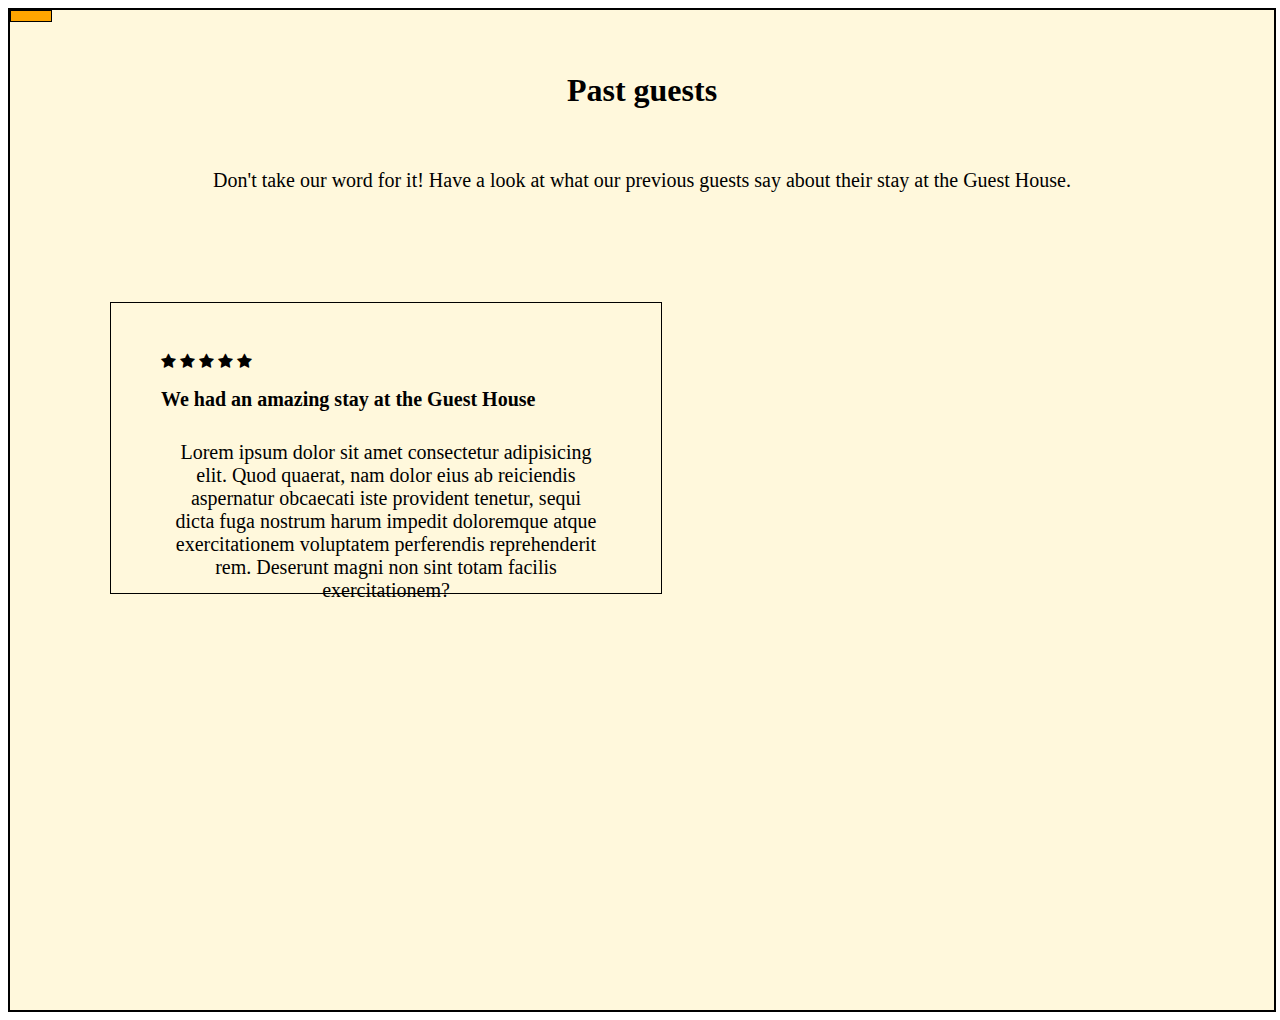
<file: lesson2oy-5/lesson5/index.html>
<!DOCTYPE html>
<html lang="en">
<head>
    <meta charset="UTF-8">
    <meta name="viewport" content="width=device-width, initial-scale=1.0">
    <link rel="stylesheet" href="style.css">
    <link rel="stylesheet" href="https://cdnjs.cloudflare.com/ajax/libs/font-awesome/4.7.0/css/font-awesome.min.css">
    <title>Document</title>
</head>
<body>

    <div class="container">
        <div class="text">

            <div class="box1"></div>
            <h1>Past guests</h1>
           <p> Don't take our word for it! Have a look at what our previous guests say about their stay at the Guest House.
            </p>
        </div>
        <div class="box">
            <div class="star">
                <span class="fa fa-star checked"></span>
                <span class="fa fa-star checked"></span>
                <span class="fa fa-star checked"></span>
                <span class="fa fa-star checked"></span>
                <span class="fa fa-star checked"></span>
            </div>
            <H2></H2>
        <div class="text1">
            <h2>We had an amazing stay at the Guest House</h2>
        <p>Lorem ipsum dolor sit amet consectetur adipisicing elit. Quod quaerat, nam dolor eius ab reiciendis aspernatur obcaecati iste provident tenetur, sequi dicta fuga nostrum harum impedit doloremque atque exercitationem voluptatem perferendis reprehenderit rem. Deserunt magni non sint totam facilis exercitationem?
            </p>
            </div>

        </div>
    </div>


</body>
</html>
</file>
<file: lesson2oy-5/lesson5/style.css>
/* *{
    margin: 0;
    padding: 0;
    box-sizing: border-box;
} */


.container{
    width: 100%;
    height: 1000px;
    background-color:cornsilk;
    border: 2px solid;
}

h1{
    text-align: center;
    margin: 50px 50px;
}

p{
    text-align: center;
    font-size: 20px;
}

.box1{
    width: 40px;
    height: 10px;
    background-color: orange;
    border: 1px solid;
}

/* boxes */

.box{
    width: 450px;
    height: 190px;
    border: 1px solid;
    margin: 100px;
    padding: 50px;
}

h2{
    font-size: 20px;
}

p{
    padding: 10px;
}
</file>
